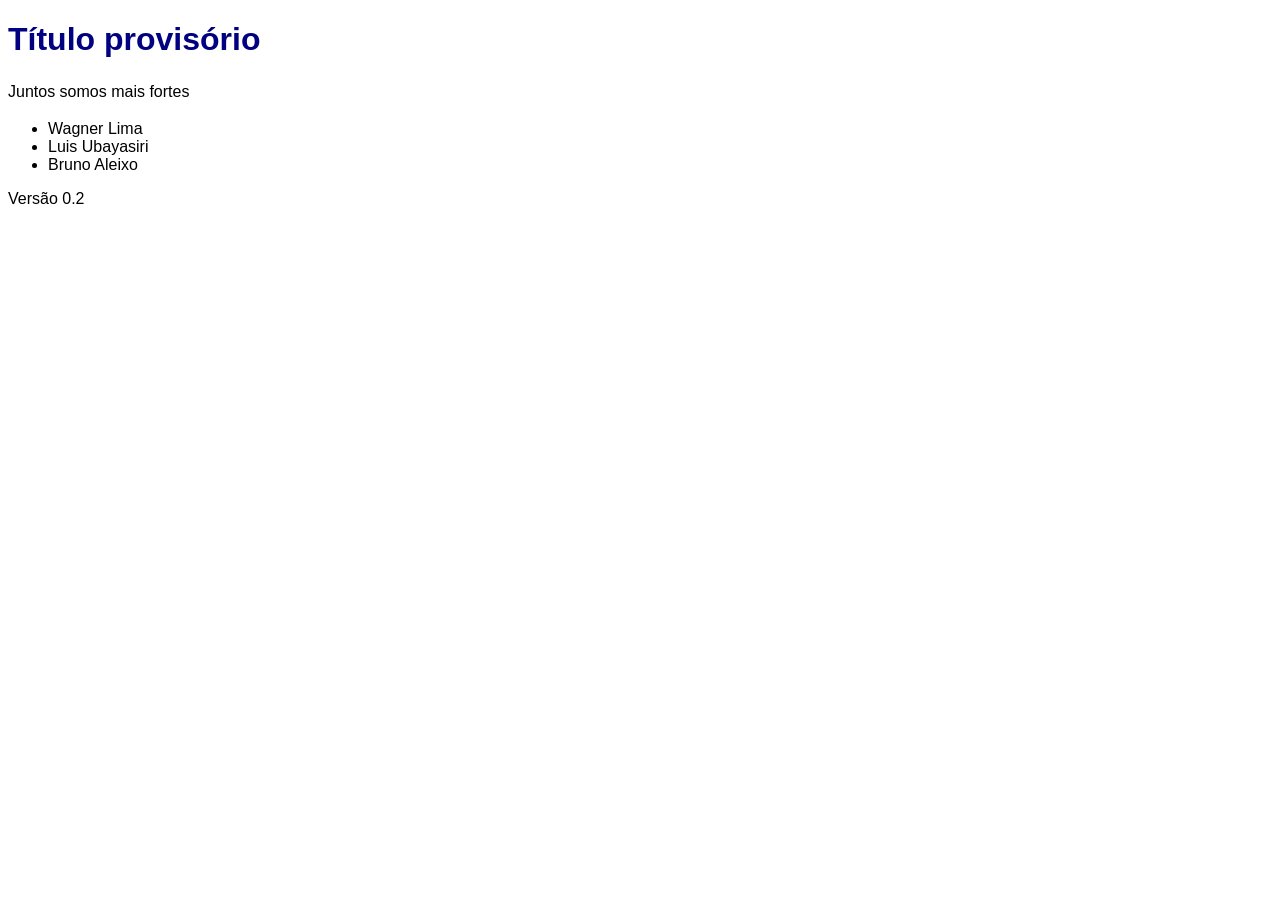
<file: index.html>
<!DOCTYPE html>
<html lang="pt">
<head>
  <meta charset="UTF-8">
  <title>Cartão da Equipa</title>
  <link rel="stylesheet" href="style.css">
</head>
<body>
  <h1>Título provisório</h1>
  <!-- apresentação -->
  <p class="slogan">Juntos somos mais fortes</p>
  <!-- membros da equipa -->
  <ul id="membros">
    <li>Wagner Lima</li>
    <li>Luis Ubayasiri</li>
    <li>Bruno Aleixo</li>
  </ul>
  <footer>Versão 0.2</footer>

  <script src="script.js"></script>
</body>
</html>
</file>
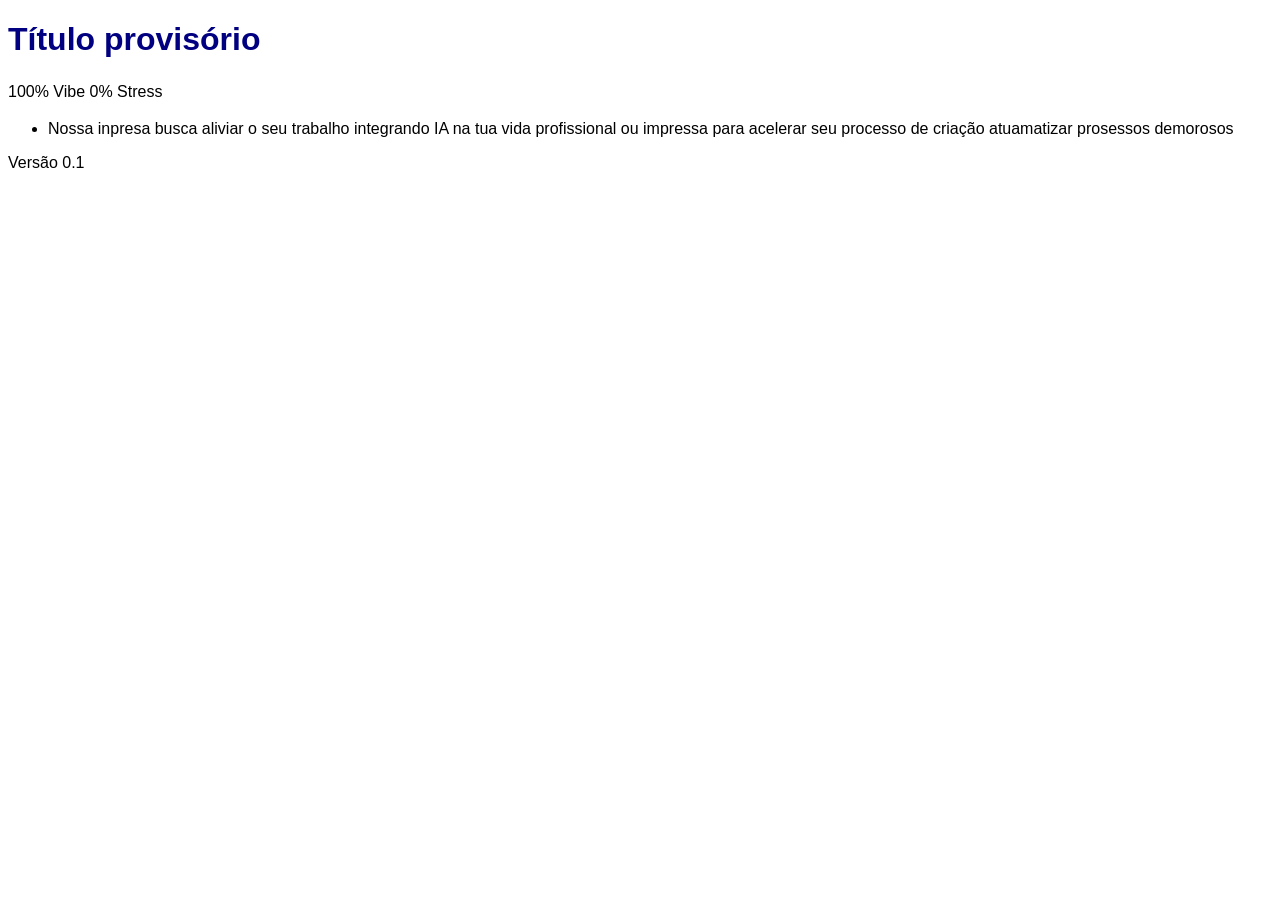
<file: sobre.html>
<!DOCTYPE html>
<html lang="pt">
<head>
  <meta charset="UTF-8">
  <title>Sobre a inpre</title>
  <link rel="stylesheet" href="style.css">
</head>
<body>
  <h1>Título provisório</h1>
  <p class="slogan">100% Vibe 0% Stress</p>
  <ul id="membros">
    <li>Nossa inpresa busca aliviar o seu trabalho integrando IA na tua vida profissional ou impressa para acelerar seu processo de criação atuamatizar prosessos demorosos </li>
  </ul>
  <footer>Versão 0.1</footer>
</body>
</html>
</file>
<file: style.css>
body {
  font-family: Arial, sans-serif;
  background: #ffffff;
}
h1 { color: navy; }
p {
  font-size: 16px;
  line-height: 1.5;
}
</file>
